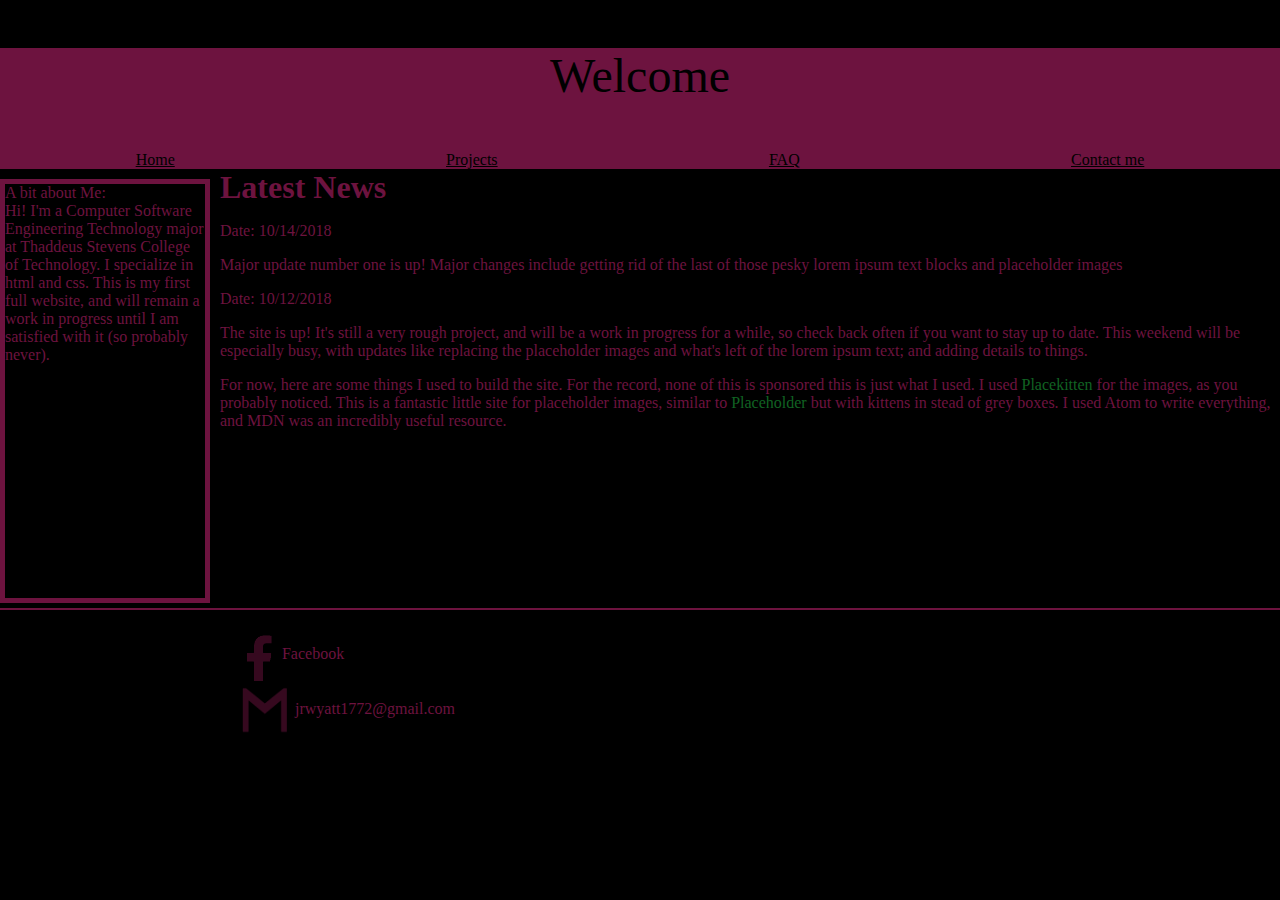
<file: index.html>
<!DOCTYPE html>
<html lang="en" dir="ltr">
  <head>
    <meta charset="utf-8">
    <link rel="stylesheet" href="myrepostyles.css">
    <title>Jason Wyatt</title>
  </head>
  <body class="body">
    <header class="banner background">
      <!-- Images broken, need to fix when time allows
      <img src="images/image1.jpg" alt="Welcome" class="image1"> -->
      <p class="big">Welcome</p>
      <nav class="nav">
          <a href="index.html">Home</a>
          <a href="projects.html">Projects</a>
          <a href="about.html">FAQ</a>
          <a href="contact.html">Contact me</a>
      </nav>
    </header>
    <aside class="left border">
      <a class="aside nolink" href="about.html">
        <span class="asideheader">A bit about Me:</span> Hi! I'm a Computer Software Engineering Technology major at Thaddeus Stevens College of Technology. I specialize in html and css. This is my first full website, and will remain a work in progress until I am satisfied with it (so probably never).
      </a>
    </aside>
    <main>
      <h1>Latest News</h1>
      <p>Date: 10/14/2018</p>
      <p class="inline"> Major update number one is up! Major changes include getting rid of the last of those pesky lorem ipsum text blocks and placeholder images</p>
      <p>Date: 10/12/2018</p>
      <p class="inline">The site is up! It's still a very rough project, and will be a work in progress for a while, so check back often if you want to stay up to date. This weekend will be especially busy, with updates like replacing the placeholder images and what's left of the lorem ipsum text; and adding details to things.</p>
      <p>For now, here are some things I used to build the site. For the record, none of this is sponsored this is just what I used. I used <a href="https://placekitten.com" class="link">Placekitten</a> for the images, as you probably noticed. This is a fantastic little site for placeholder images, similar to <a href="https://placeholder.com" class="link">Placeholder</a> but with kittens in stead of grey boxes. I used Atom to write everything, and MDN was an incredibly useful resource.</p>
    </main>
    <footer>
      <ul class="footer">
        <li class="foot"><a href="https://www.facebook.com/jason.wyatt.31521" class="a"><img src="images/fb.png" alt="Facebook" class="social"><span class="footerlink">Facebook</span></a></li>
        <li class="foot"><a href="mailto:jrwyatt1772@gmail.com"  class="a"><img src="images/60543.png" alt="Gmail" class="social"><span class="footerlink">jrwyatt1772@gmail.com</span></a></li>
      </ul>
    </footer>
  </body>
</html>
</file>
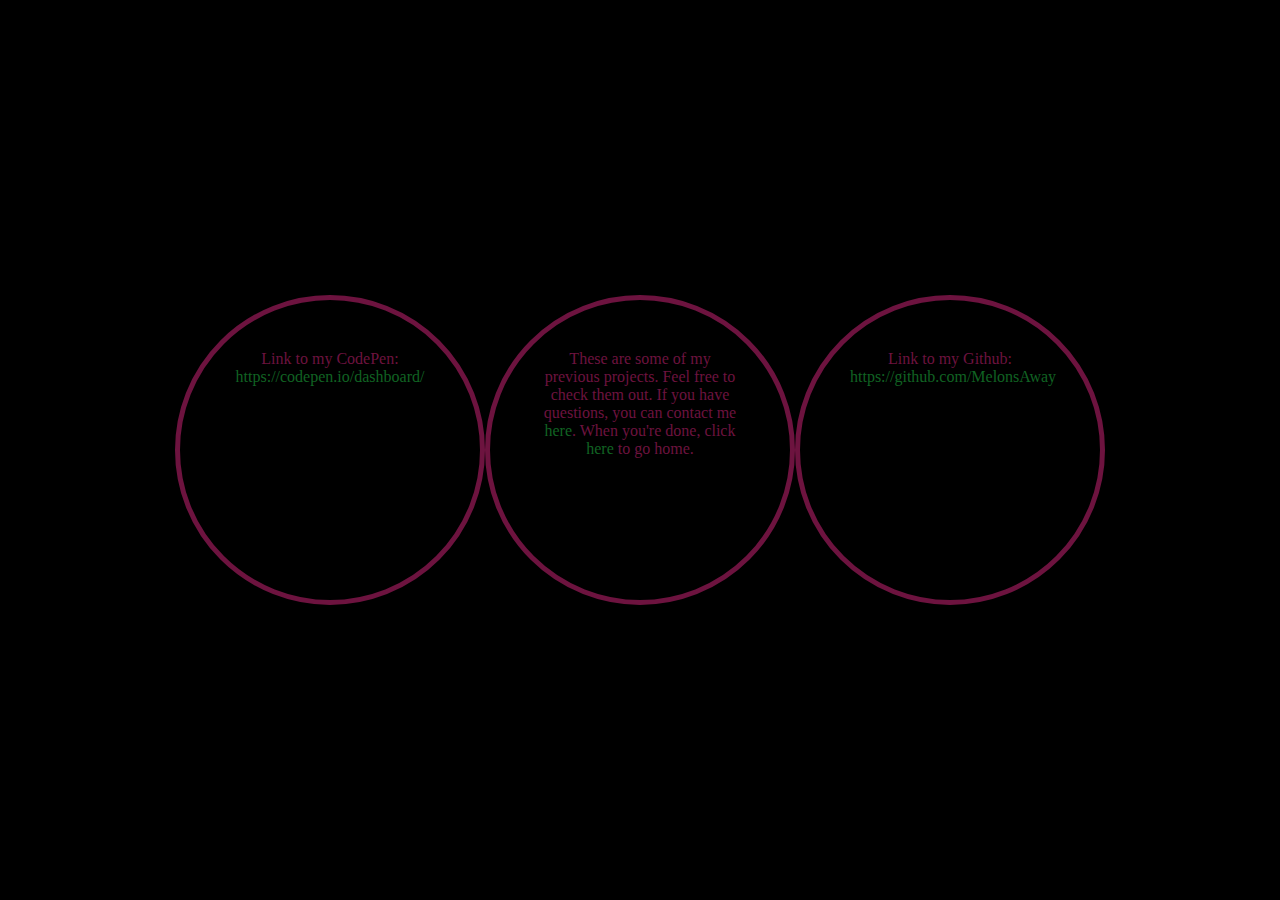
<file: projects.html>
<!DOCTYPE html>
<html lang="en" dir="ltr">
  <head>
    <meta charset="utf-8">
    <link rel="stylesheet" href="myrepostyles.css">
    <title>My Projects</title>
  </head>
  <body class="">
    <main>
      <div class="centerparent">
        <p class="center">Link to my CodePen: <a href="https://codepen.io/melonsaway/" class="link">https://codepen.io/dashboard/</a> </p>
        <p class="center">These are some of my previous projects. Feel free to check them out. If you have questions, you can contact me <a href="contact.html" class="link">here</a>. When you're done, click <a href="index.html" class="link">here</a> to go home.</p>
        <p class="center">Link to my Github: <a href="https://github.com/MelonsAway" class="link">https://github.com/MelonsAway</a> </p>
      </div>
    </main>
  </body>
</html>
</file>
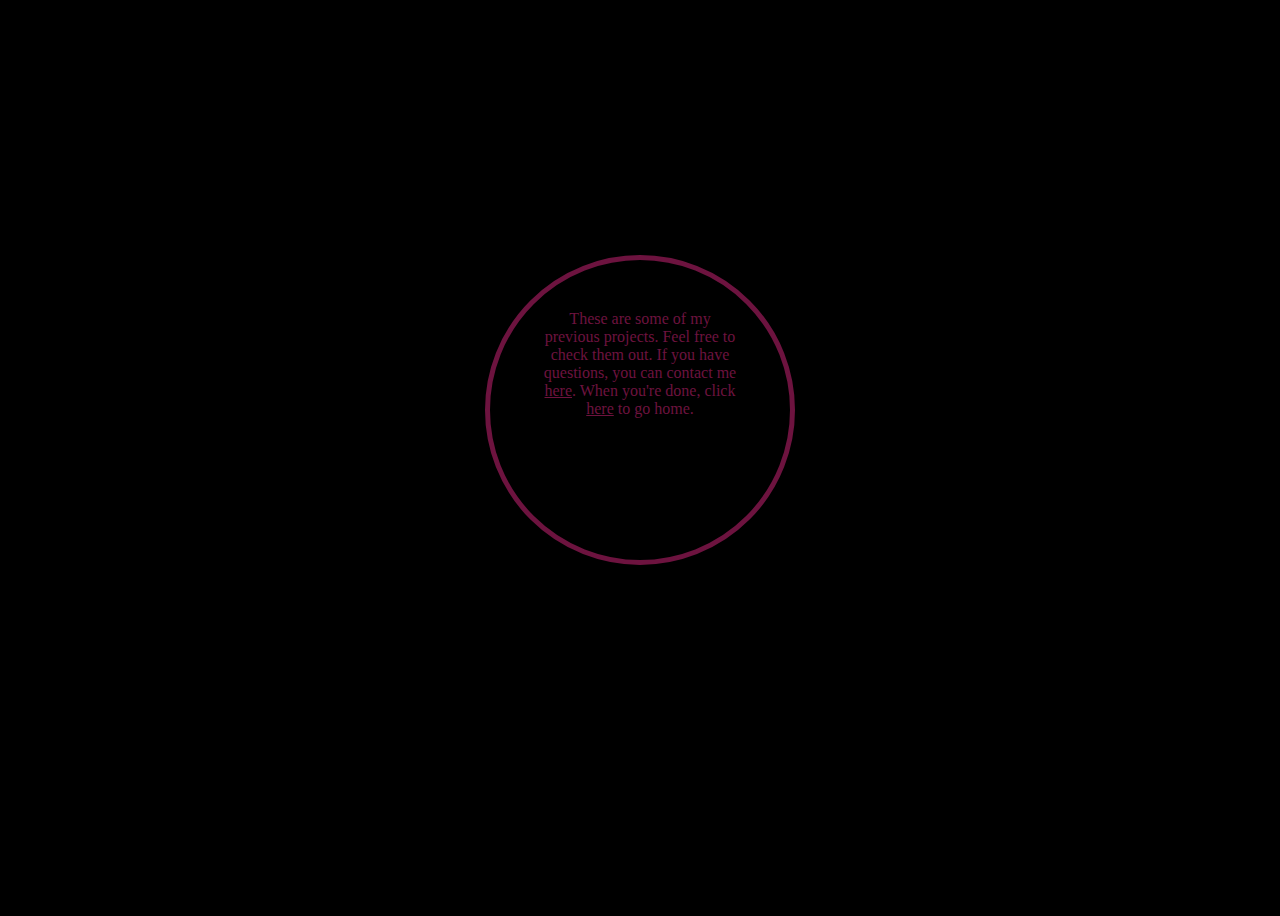
<file: MelonsAway.github.io/projects.html>
<!DOCTYPE html>
<html lang="en" dir="ltr">
  <head>
    <meta charset="utf-8">
    <link rel="stylesheet" href="myrepostyles.css">
    <title>My Projects</title>
  </head>
  <body class="centerparent">
    <main>
      <p class="center">These are some of my previous projects. Feel free to check them out. If you have questions, you can contact me <a href="contact.html" class="link">here</a>. When you're done, click <a href="index.html" class="link">here</a> to go home.</p>
    </main>
  </body>
</html>
</file>
<file: myrepostyles.css>
.banner {
  width: 100%;
  text-align: center;
  color: black;
}
.nav {
  display: flex;
  justify-content: space-around;
  color: black;
}
nav > a {
  color: black;
}
.link {
  color: #116323;
  text-decoration: none;
}
body {
  margin: 0;
}
.body {
  margin: 0;
  background-color: black;
}
footer {
    display: block;
    border-top: 2px solid #6D133F;
    max-height: 200px;
}
.footer {
  list-style-type: none;
  padding-left: 200px;
}
.foot {
  border-left: 2px;
  border-left-color: #6D133F;
  width: 100px;
}
.background {
    background-color: #6D133F;
}
main {
  display: block;
  color: #6D133F;
  min-height: 439px;
  border-top: 10px;
}
h1 {
  display: inline;
}
.left {
  display: inline-block;
  text-align: left;
  float: left;
  width: 200px;
  margin: 0;
  margin-top: 10px;
  margin-right: 10px;
  margin-bottom: 200px;
  color: #6D133F;
}
.centerparent {
  display: flex;
  min-height: 100vh;
  justify-content: center;
  align-items: center;
  background-color: black
}
.center {
  border: 5px solid #6D133F;
  border-radius: 100%;
  height: 200px;
  width: 200px;
  padding: 50px;
  text-align: center;
}
.aside {
  display: block;
  height: 414px;
  width: 200px;
}
.border {
  border: solid 5px #6D133F;
}
.nolink {
  text-decoration: none;
  color: #6D133F;
}
.social {
  height: 50px;
  width: 50px;
  padding-left: 20px;
  padding-top: 5px;
  padding-right: 5px;
  opacity: .50;
}
.a {
  display: flex;
  align-items: center;
  text-decoration: none;
}
.footerlink {
  color: #6D133F;
  display: inline;
  text-decoration: none;
}
.asideheader {
  display: block;
}
.contact {
  display: block;
  text-decoration: none;
  padding-left: 30px;
}
.b {
  display: flex;
  align-items: center;
  text-decoration: none;
  padding-left: 30px;
}
.c {
  text-decoration: none;
  color: #551A27;
}
.top-left {
  display: flex;
  justify-content: flex-start;
  align-items: flex-start;
}
.d {
  display: inline-block;
}
.image1 {
  width: 1000px;
  height: 200px;
}
.image2 {
  width: 200px;
  height: 414px;
}
.big {
  font-size: 3em;
  text-align: center;
}
</file>
<file: MelonsAway.github.io/myrepostyles.css>
.banner {
  width: 100%;
  text-align: center;
  color: black;
}
.nav {
  display: flex;
  justify-content: space-around;
  color: black;
}
nav > a {
  color: black;
}
  .link {
    color: #6D133F;
}
.body {
  margin: 0;
  background-color: black;
}
footer {
    display: block;
    border-top: 2px solid #6D133F;
}
.footer {
  list-style-type: none;
  padding-left: 200px;
}
.foot {
  border-left: 2px;
  border-left-color: #6D133F;
  width: 100px;
}
.background {
    background-color: #6D133F;
}
main {
  display: block;
  color: #6D133F;
  height: 439px;
  border-top: 10px;
}
h1 {
  display: inline;
}
.left {
  display: inline-block;
  text-align: left;
  float: left;
  width: 200px;
  margin: 0;
  margin-top: 10px;
  margin-right: 10px;
  color: #6D133F;
}
.centerparent {
  display: flex;
  min-height: 100vh;
  justify-content: center;
  align-items: center;
  background-color: black
}
.center {
  border: 5px solid #6D133F;
  border-radius: 100%;
  height: 200px;
  width: 200px;
  padding: 50px;
  text-align: center;
}
.aside {
  display: block;
  height: 414px;
  width: 200px;
}
.border {
  border: solid 5px #6D133F;
}
.nolink {
  text-decoration: none;
  color: #6D133F;
}
.social {
  height: 50px;
  width: 50px;
  padding-left: 20px;
  padding-top: 5px;
  text-decoration: none;
  color: #6D133F;
  padding-right: 5px;
  opacity: .50;
}
.a {
  display: flex;
  align-items: center;
  text-decoration: none;
}
.footerlink {
  color: #6D133F;
  display: inline;
  text-decoration: none;
}
</file>
